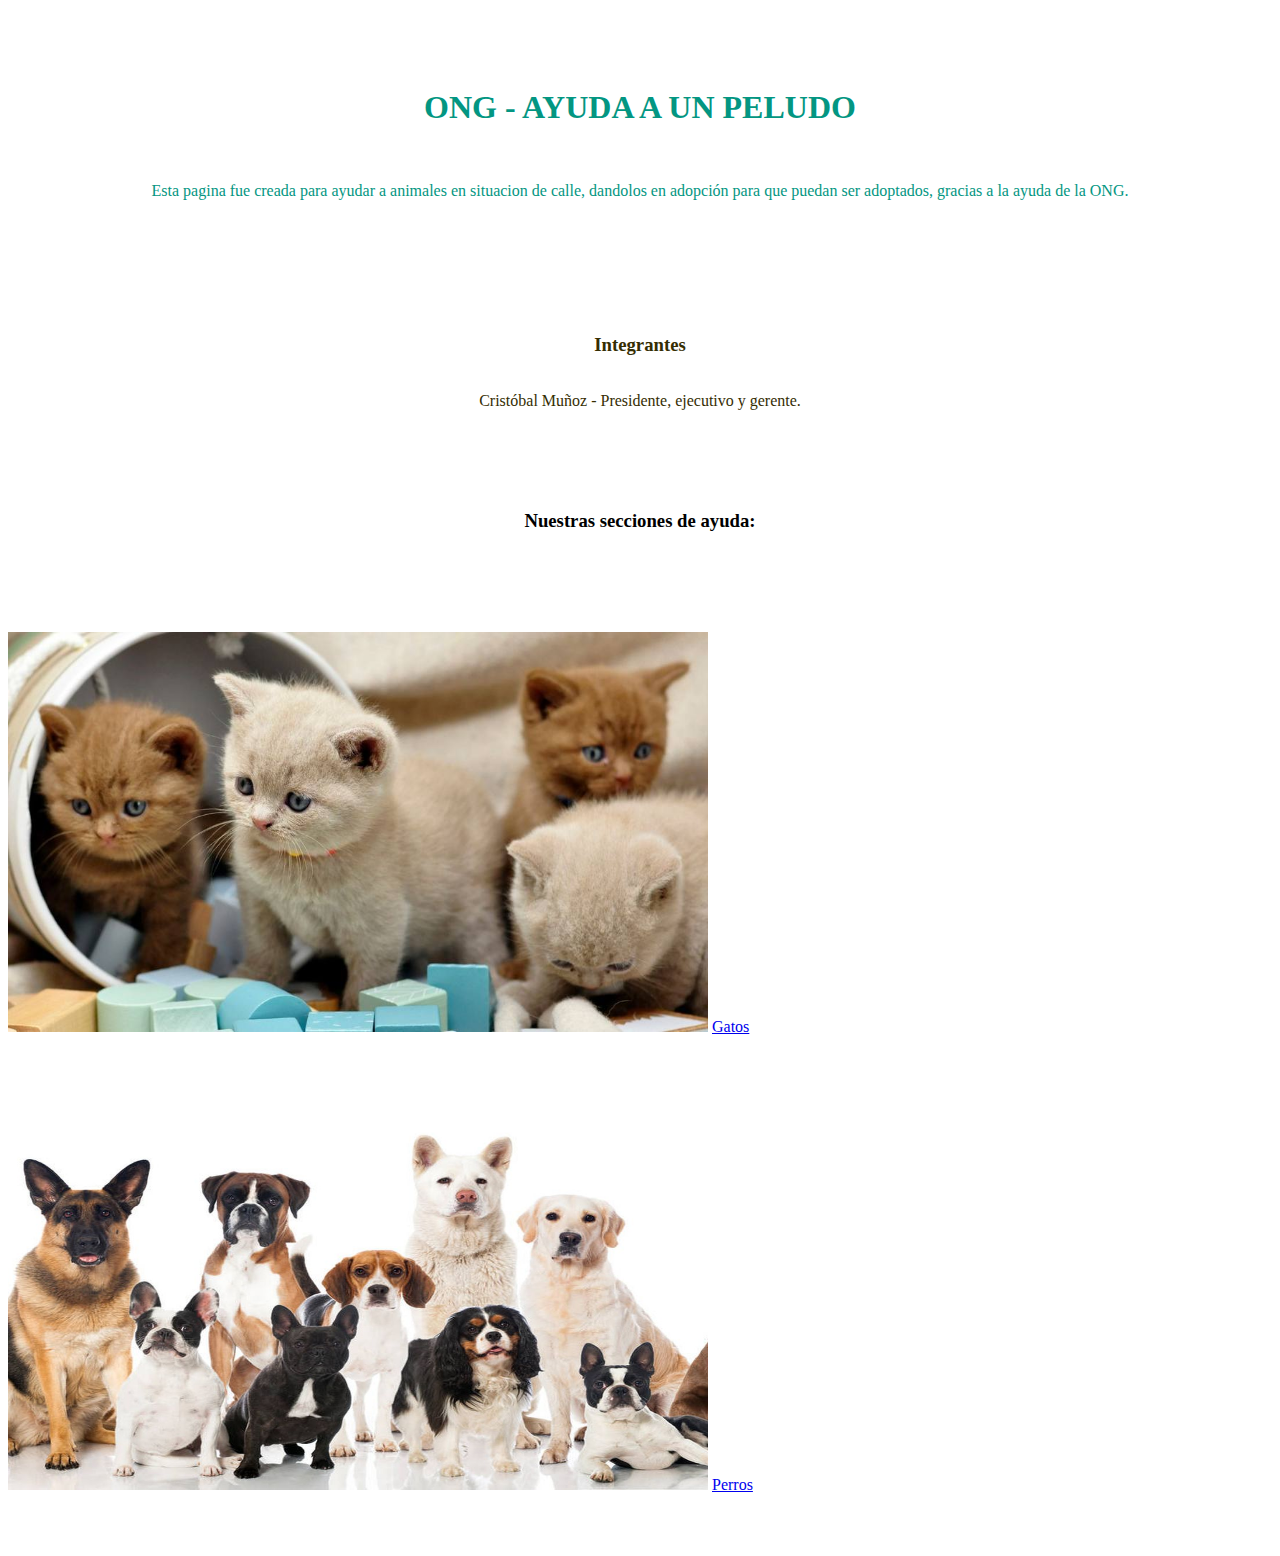
<file: index.html>
<!DOCTYPE html>
<html lang="en">
<head>
    <meta charset="UTF-8">
    <meta name="viewport" content="width=device-width, initial-scale=1.0">
    <link rel="stylesheet" href="./assets/css/style.css">
    <title>Ayuda a un Peludo</title>
   

</head>
<body>
    
    <!--PROYECTO ONG-->
    <div>
        <br>
        <div class="introduccion">    
        <h1>ONG - AYUDA A UN PELUDO</h1>
        <br>
        <p>Esta pagina fue creada para ayudar a animales en situacion de calle, dandolos en adopción para que puedan ser adoptados, gracias a la ayuda de la ONG.</p>
        <br>    
    </div>


    <!--Div para ingresar integrantes-->
    <div class="integrantes">    
        <br>
        <h3>Integrantes</h3>
        <br>
        <div>
        <li>Cristóbal Muñoz - Presidente, ejecutivo y gerente.</li>

        </div>
    </div>


    <!--Div secciones de ayuda-->
    <div class="seccionayuda">
        
        <br>
        <h3>Nuestras secciones de ayuda:</h3>
        <br>

    </div>

    <div class="gatos">
        <img src="./assets/img/gatos.jpg" width="700" height="400" alt="gatos">
        <a href="gatos.html" class="btn btn-primary">Gatos</a>
        <br>
    </div>

    <br>
    <br>
    <br>
    

    <div class="perros">
        <img src="./assets/img/perros.jpg" width="700" height="400" alt="perros">
        <a href="perros.html" class="btn btn-primary">Perros</a>
        <br>
    </div>

        
        <br>
        <br>
        <br>

</body>
</html>
</file>
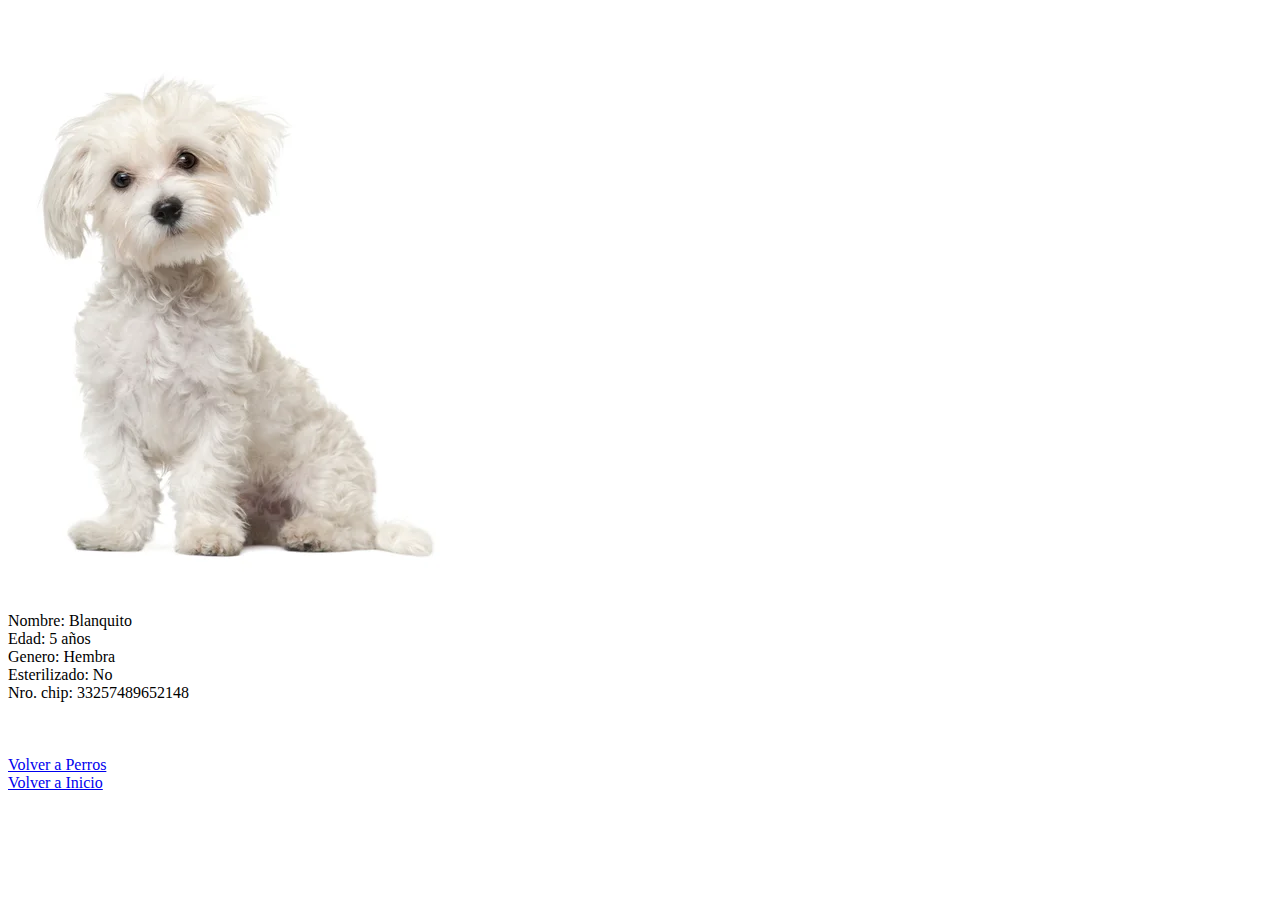
<file: Blanquito.html>
<!DOCTYPE html>
<html lang="en">
<head>
    <meta charset="UTF-8">
    <meta name="viewport" content="width=device-width, initial-scale=1.0">
    <link rel="stylesheet" href="./assets/css/style.css">
    <title>Ayuda a un Peludo</title>
   

</head>
<body>
    
          
    <!--PERFIL DE PERROS-->

    <div>

        <img src="./assets/img/perro2.jpg" alt="perro2-Blanquito"> <!--perro2-->
        <div class="Blanquito">
        <li>Nombre: Blanquito</li>
        <li>Edad: 5 años</li>
        <li>Genero: Hembra</li>
        <li>Esterilizado: No</li>
        <li>Nro. chip: 33257489652148</li>
        </div>
        <br>

    </div>

    <br>
    <br>
    <a href="perros.html" class="btn btn-primary"> Volver a Perros </a>
    <br>
    <a href="index.html" class="btn btn-primary"> Volver a Inicio </a>


    </main>     
    </div> 

    
</body>
</html>
</file>
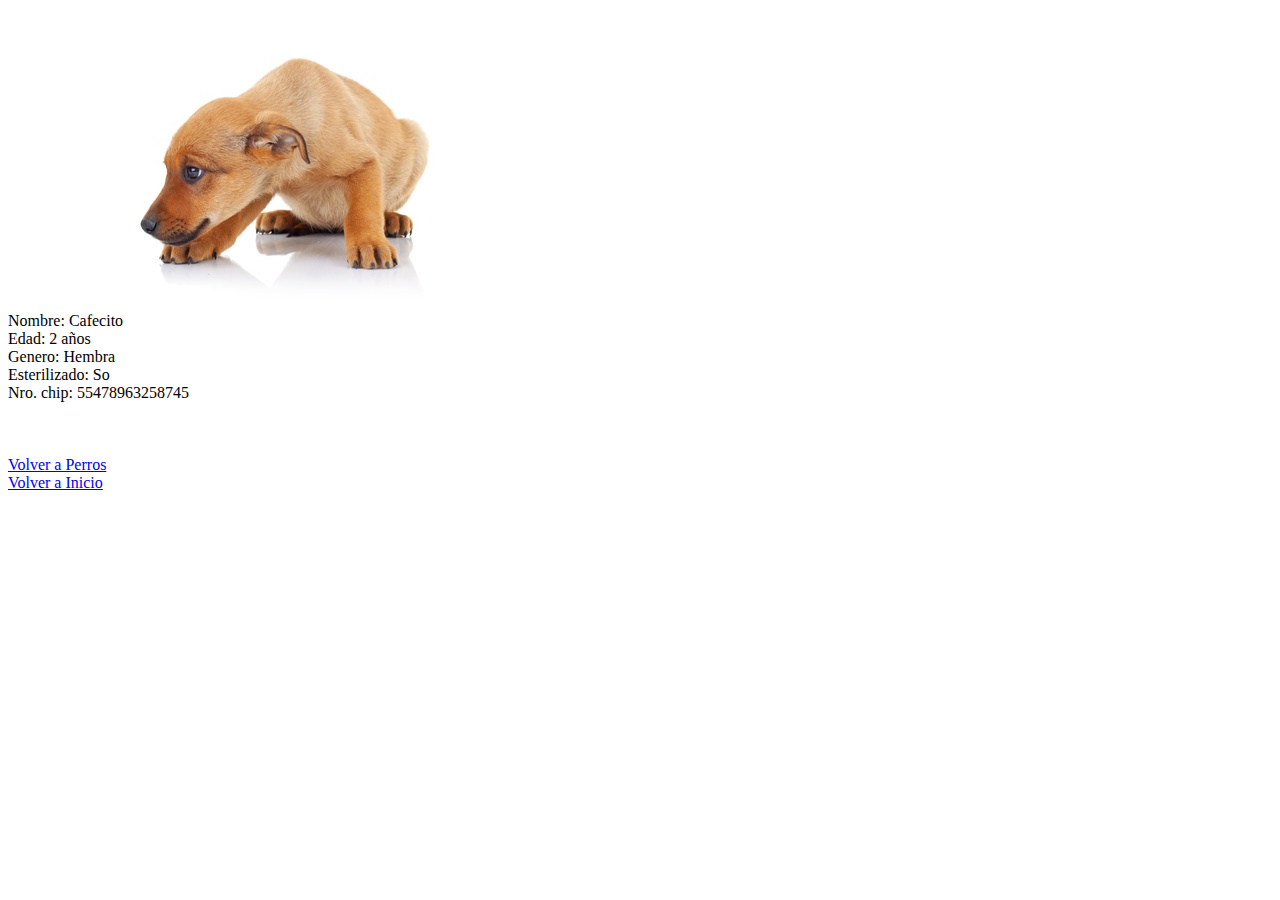
<file: Cafecito.html>
<!DOCTYPE html>
<html lang="en">
<head>
    <meta charset="UTF-8">
    <meta name="viewport" content="width=device-width, initial-scale=1.0">
    <link rel="stylesheet" href="./assets/css/style.css">
    <title>Ayuda a un Peludo</title>
   

</head>
<body>
    
          
    <!--PERFIL DE PERROS-->

    <div>

        <img src="./assets/img/perro3.jpg" alt="perro3-Cafecito"> <!--Perro3-->
        <div class="Cafecito">
        <li>Nombre: Cafecito</li>
        <li>Edad: 2 años</li>
        <li>Genero: Hembra</li>
        <li>Esterilizado: So</li>
        <li>Nro. chip: 55478963258745</li>
        </div>
        <br>

    </div>

    <br>
    <br>
    <a href="perros.html" class="btn btn-primary"> Volver a Perros </a>
    <br>
    <a href="index.html" class="btn btn-primary"> Volver a Inicio </a>


    </main>     
    </div> 

    
</body>
</html>
</file>
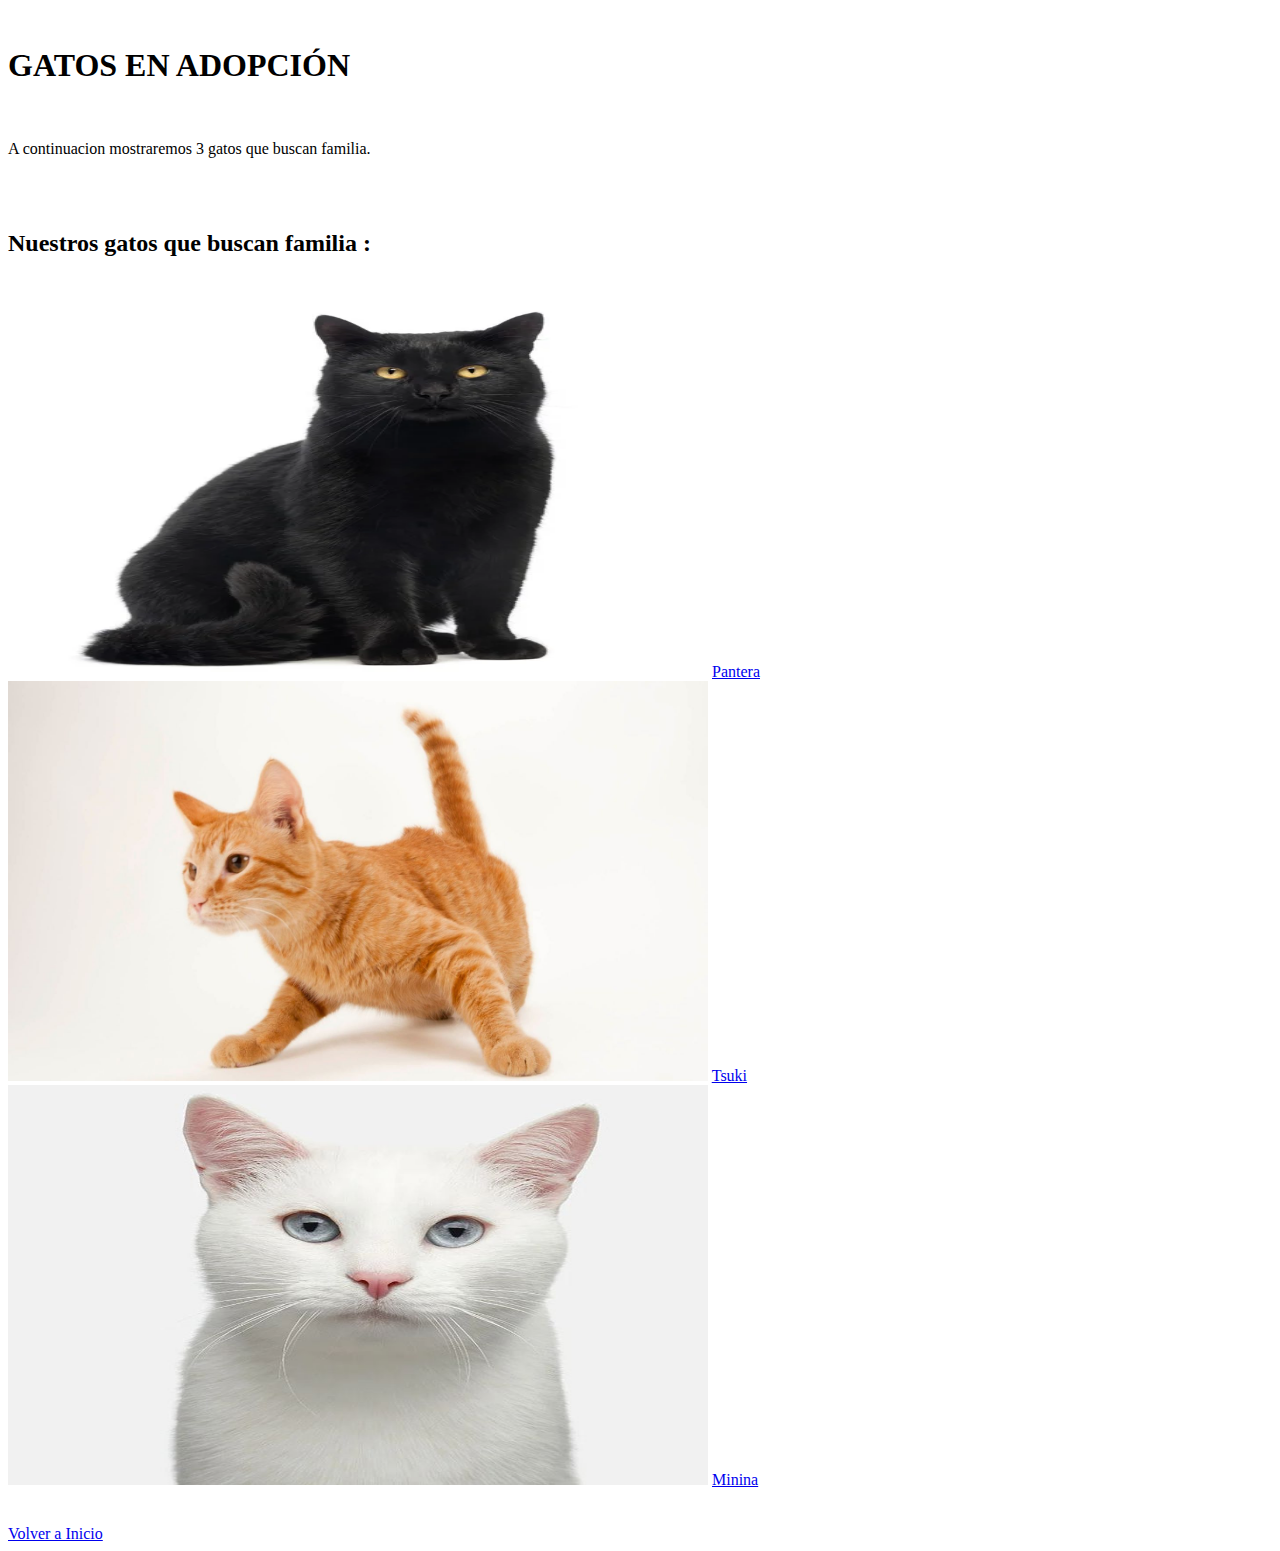
<file: gatos.html>
<!DOCTYPE html>
<html lang="en">
<head>
    <meta charset="UTF-8">
    <meta name="viewport" content="width=device-width, initial-scale=1.0">
    <link rel="stylesheet" href="./assets/css/style.css">
    <title>Ayuda a un Peludo</title>
   

</head>
<body>
    
          
        
    <!--GATOS PARA ADORPTAR-->
    <div>
        <br>
        <h1>GATOS EN ADOPCIÓN</h1>
        <br>
        <p>A continuacion mostraremos 3 gatos que buscan familia.</p>
        <br>
        
        <br>
    </div>
    <h2>Nuestros gatos que buscan familia :</h2>


    <div>
        <img src="./assets/img/gato1.jpg" width="700" height="400" alt="gato1-Pantera"> <!--gato1-->
        <a href="Pantera.html" class="btn btn-primary">Pantera</a>
        <br>
    </div>

    <div>
        <img src="./assets/img/gato2.jpg" width="700" height="400" alt="gato2-Tsuki"> <!--gato2-->
        <a href="Tsuki.html" class="btn btn-primary">Tsuki</a>
        <br>
    </div>

    <div>
        <img src="./assets/img/gato3.jpg" width="700" height="400" alt="gato3-Minina"> <!--gato3-->
        <a href="Minina.html" class="btn btn-primary">Minina</a>
        <br>
    </div>

    <br>
    <br>
    <a href="index.html" class="btn btn-primary">Volver a Inicio</a>


    </main>     
    </div> 

    
</body>
</html>
</file>
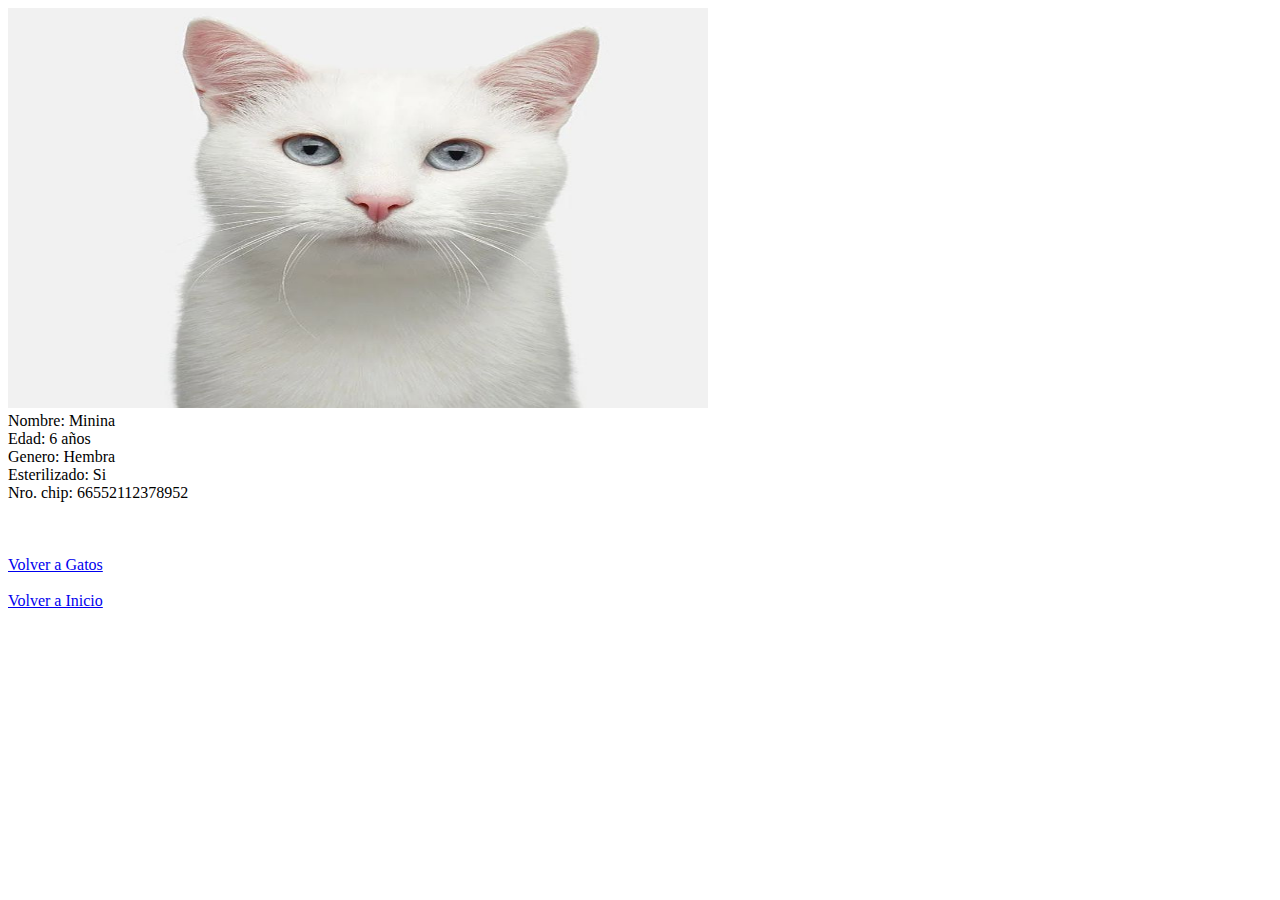
<file: Minina.html>
<!DOCTYPE html>
<html lang="en">
<head>
    <meta charset="UTF-8">
    <meta name="viewport" content="width=device-width, initial-scale=1.0">
    <link rel="stylesheet" href="./assets/css/style.css">
    <title>Ayuda a un Peludo</title>
   

</head>
<body>
    
          
    <!--PERFIL DE GATOS-->

    <div>

        <img src="./assets/img/gato3.jpg" width="700" height="400" alt="gato3-Minina"> <!--Gato3-->
        <div class="Minina">
        <li>Nombre: Minina</li>
        <li>Edad: 6 años</li>
        <li>Genero: Hembra</li>
        <li>Esterilizado: Si</li>
        <li>Nro. chip: 66552112378952</li>
        </div>
        <br>

    </div>

    <br>
    <br>
    <div>
    <a href="gatos.html" class="btn btn-primary"> Volver a Gatos </a>
    </div>
    <br>
    <a href="index.html" class="btn btn-primary"> Volver a Inicio </a>


    </main>     
    </div> 

    
</body>
</html>
</file>
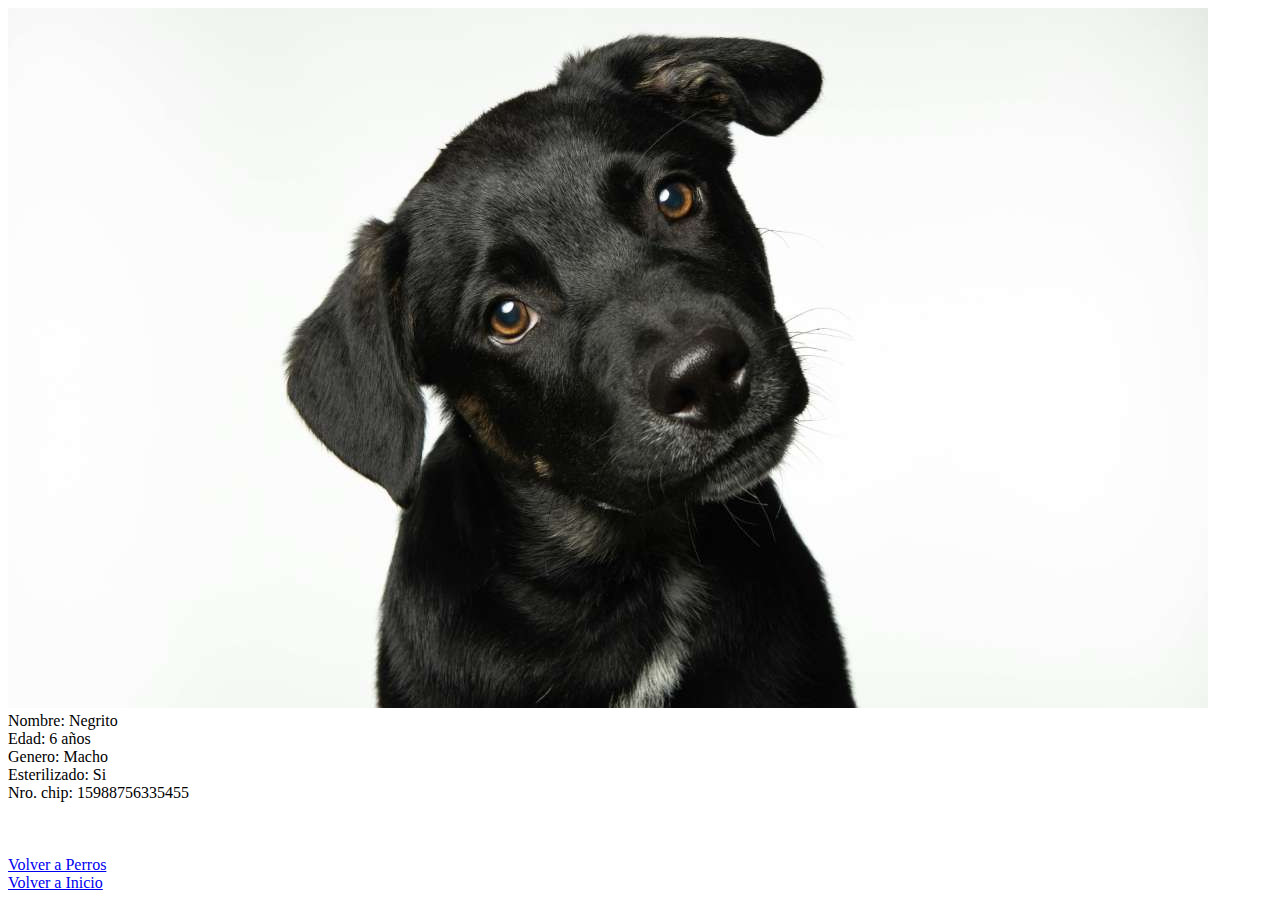
<file: Negrito.html>
<!DOCTYPE html>
<html lang="en">
<head>
    <meta charset="UTF-8">
    <meta name="viewport" content="width=device-width, initial-scale=1.0">
    <link rel="stylesheet" href="./assets/css/style.css">
    <title>Ayuda a un Peludo</title>
   

</head>
<body>
    
          
    <!--PERFIL DE PERROS-->

    <div>

        <img src="./assets/img/perro1.jpg" alt="perro1-Negrito"> <!--Perro1-->
        <div class="Negrito">
        <li>Nombre: Negrito</li>
        <li>Edad: 6 años</li>
        <li>Genero: Macho</li>
        <li>Esterilizado: Si</li>
        <li>Nro. chip: 15988756335455</li>
        </div>
        <br>

    </div>

    <br>
    <br>
    <a href="perros.html" class="btn btn-primary"> Volver a Perros </a>
    <br>
    <a href="index.html" class="btn btn-primary"> Volver a Inicio </a>


    </main>     
    </div> 

    
</body>
</html>
</file>
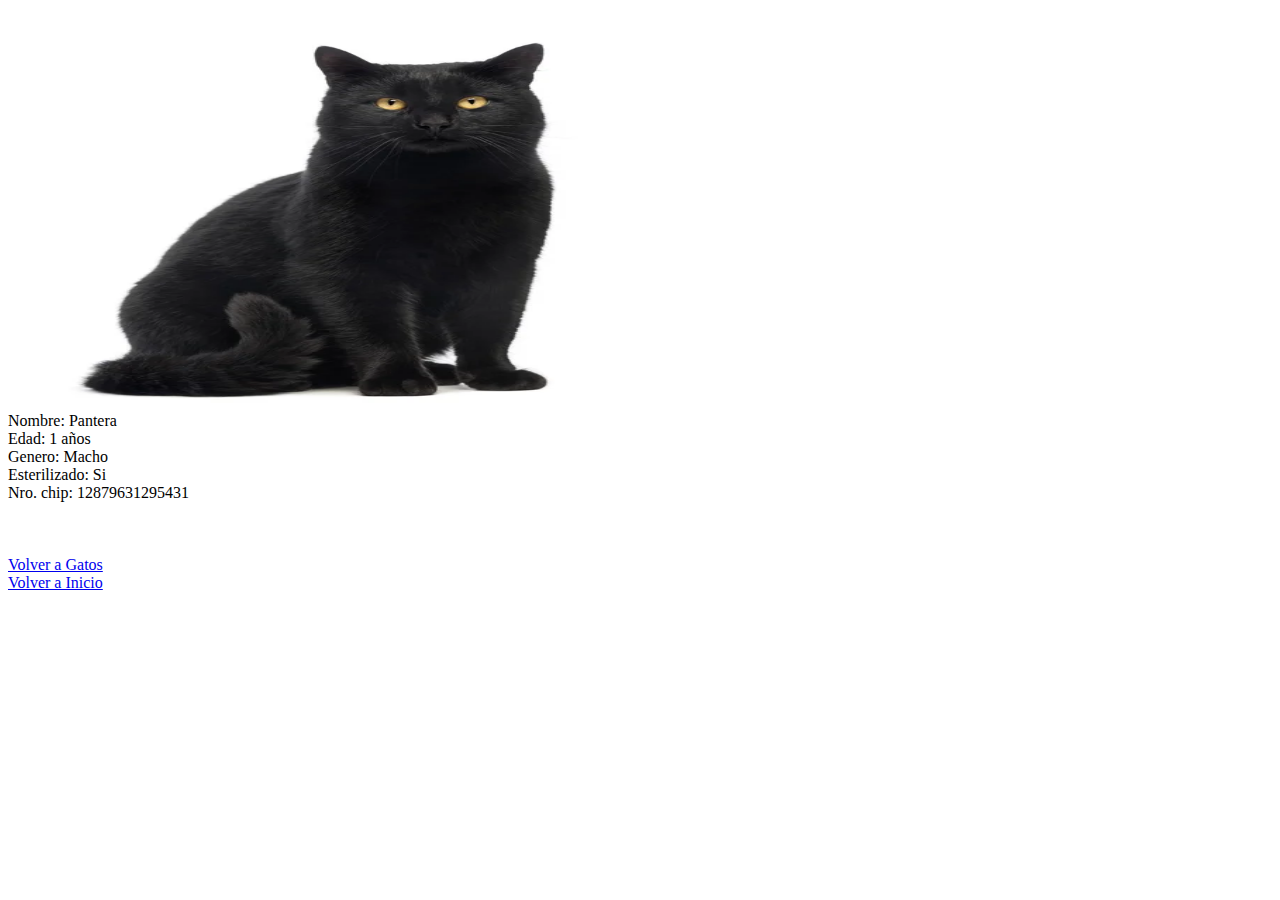
<file: Pantera.html>
<!DOCTYPE html>
<html lang="en">
<head>
    <meta charset="UTF-8">
    <meta name="viewport" content="width=device-width, initial-scale=1.0">
    <link rel="stylesheet" href="./assets/css/style.css">
    <title>Ayuda a un Peludo</title>
   

</head>
<body>
    
          
    <!--PERFIL DE GATOS-->

    <div>
      
        <img src="./assets/img/gato1.jpg"  width="700" height="400" alt="gato3-Pantera"> <!--gato3-->
        <div class="Pantera">
        <li>Nombre: Pantera</li>
        <li>Edad: 1 años</li>
        <li>Genero: Macho</li>
        <li>Esterilizado: Si</li>
        <li>Nro. chip: 12879631295431</li>
        </div>
        <br>

    </div>

    <br>
    <br>
    <a href="gatos.html" class="btn btn-primary"> Volver a Gatos </a>
    <br>
    <a href="index.html" class="btn btn-primary"> Volver a Inicio </a>


    </main>     
    </div> 

    
</body>
</html>
</file>
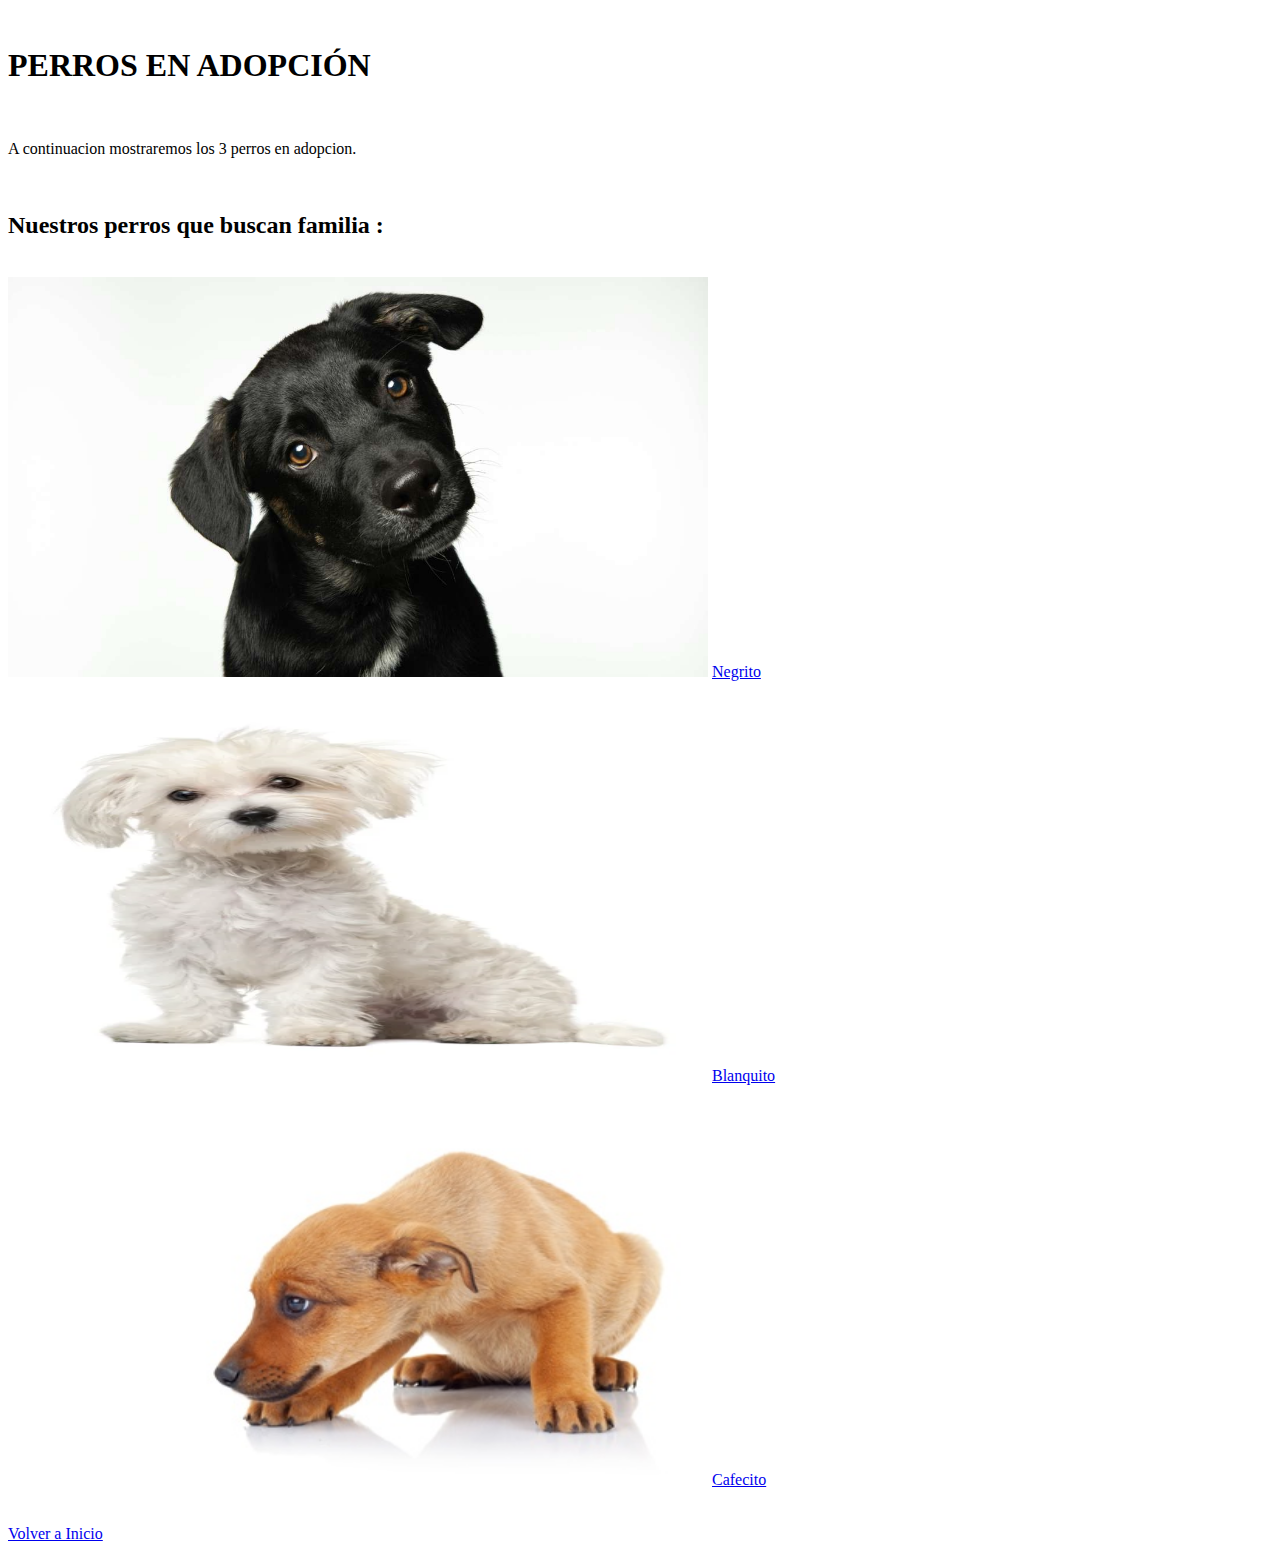
<file: perros.html>
<!DOCTYPE html>
<html lang="en">
<head>
    <meta charset="UTF-8">
    <meta name="viewport" content="width=device-width, initial-scale=1.0">
    <link rel="stylesheet" href="./assets/css/style.css">
    <title>Ayuda a un Peludo</title>
   

</head>
<body>
    
          
        
    <!--PERROS PARA ADOPTAR-->
    <div>
        <br>
        <h1>PERROS EN ADOPCIÓN</h1>
        <br>
        <p>A continuacion mostraremos los 3 perros en adopcion.</p>
        <br>
        <h2>Nuestros perros que buscan familia :</h2>
        <br>
    </div>


    <div>
        <img src="./assets/img/perro1.jpg" width="700" height="400" alt="perro1"> <!--perro1-->
        <a href="Negrito.html" class="btn btn-primary">Negrito</a>
        <br>
    </div>

    <div>
        <img src="./assets/img/perro2.jpg" width="700" height="400" alt="perro2"> <!--perro2-->
        <a href="Blanquito.html" class="btn btn-primary">Blanquito</a>
        <br>
    </div>

    <div>
        <img src="./assets/img/perro3.jpg" width="700" height="400" alt="perro3"> <!--perro3-->
        <a href="Cafecito.html" class="btn btn-primary">Cafecito</a>
        <br>
    </div>

    <br>
    <br>
    <a href="index.html" class="btn btn-primary">Volver a Inicio</a>


    </main>     
    </div> 

    
</body>
</html>
</file>
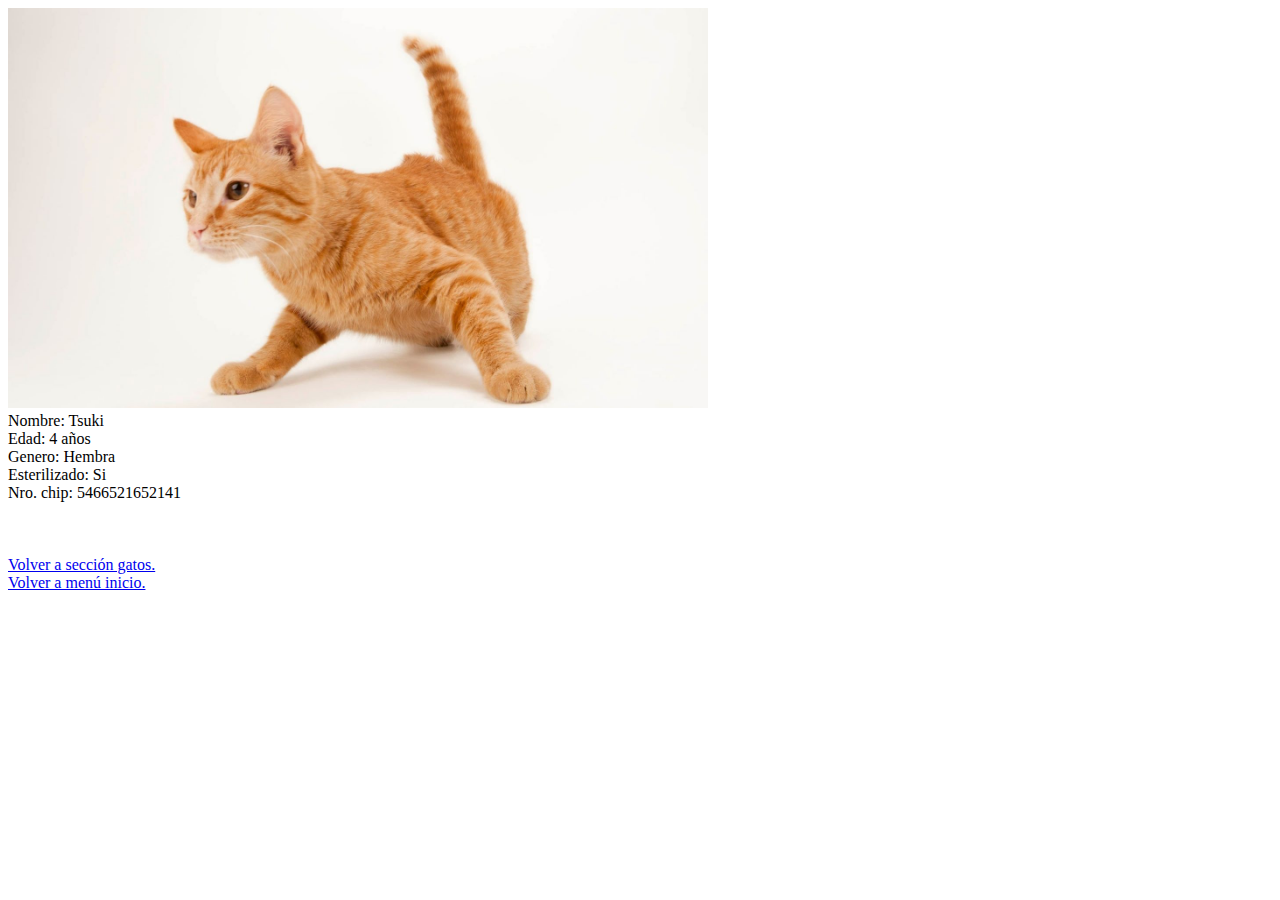
<file: Tsuki.html>
<!DOCTYPE html>
<html lang="en">
<head>
    <meta charset="UTF-8">
    <meta name="viewport" content="width=device-width, initial-scale=1.0">
    <link rel="stylesheet" href="./assets/css/style.css">
    <title>Ayuda a un Peludo</title>
   

</head>
<body>
    
          
    <!--PERFIL DE GATOS-->

    <div>
        <img src="./assets/img/gato2.jpg" width="700" height="400" alt="gato1-Tsuki"> <!--gato1-->
        <div class="Tsuki">
        <li>Nombre: Tsuki</li>
        <li>Edad: 4 años</li>
        <li>Genero: Hembra</li>
        <li>Esterilizado: Si</li>
        <li>Nro. chip: 5466521652141</li>
        </div>
        <br>

    </div>

    <br>
    <br>
    <a href="gatos.html" class="btn btn-primary"> Volver a sección gatos. </a>
    <br>
    <a href="index.html" class="btn btn-primary"> Volver a menú inicio. </a>


    </main>     
    </div> 

    
</body>
</html>
</file>
<file: assets/css/style.css>
.introduccion{
    color: rgb(3, 150, 130);
    text-align: center;
    margin: 5%;
   
}

.integrantes{
    color: rgb(53, 45, 2);
    list-style: none;
    text-align: center;
    margin: 5%;
   
}

.seccionayuda{
    color: black;
    list-style: none;
    text-align: center;
    margin: 5%;
}

.GatosAdopcion{
    text-align: center;
}

.PerrosAdopcion{
    text-align: center;
}
</file>
